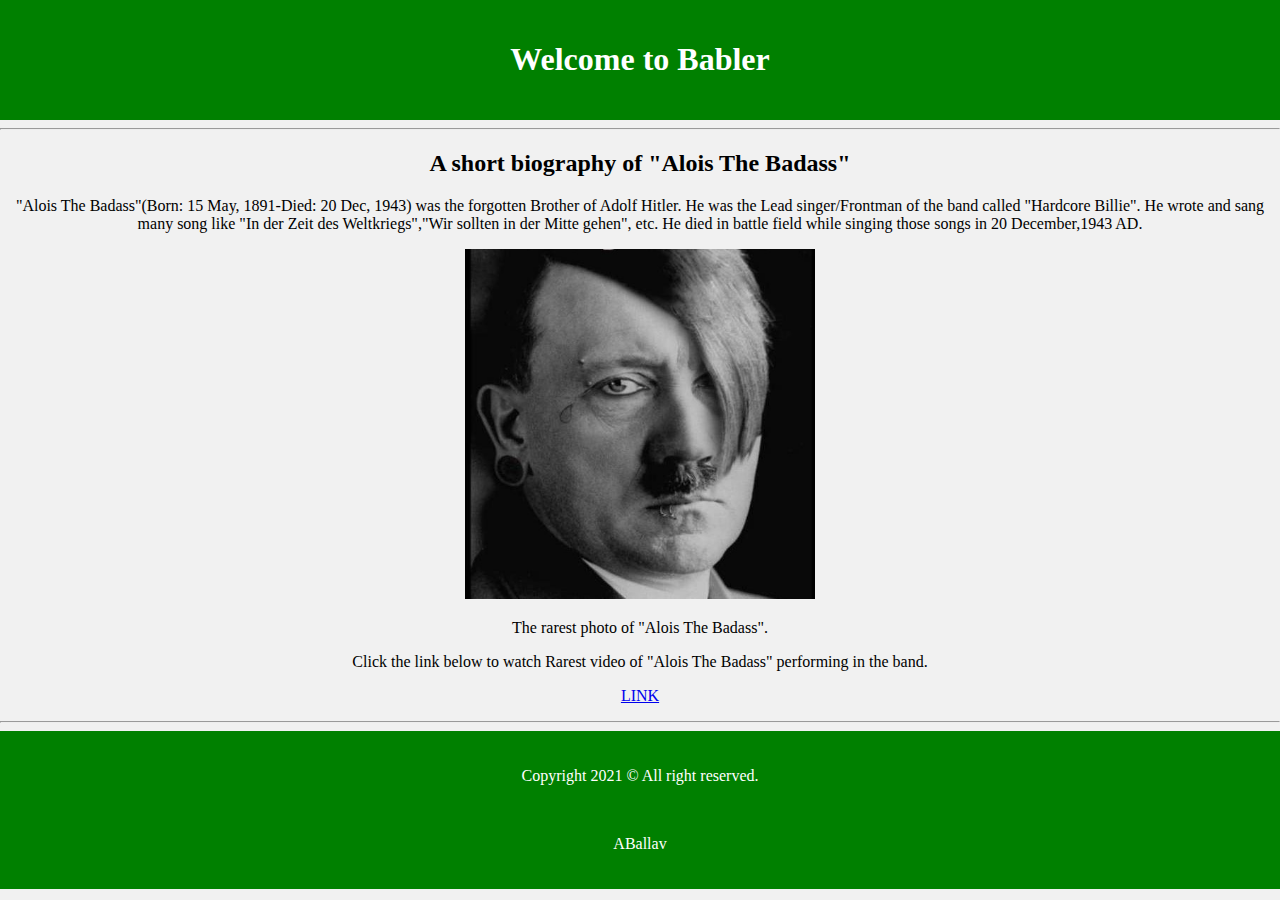
<file: New folder/index.html>
<!DOCTYPE html>
<html>
<head>
	<title>Babler</title>
	<link rel="stylesheet" type="text/css" href="style.css">
</head>
<body>
<header>
	<h1 align="center">Welcome to Babler</h1>
</header>
	<hr>
	<p><h2 align="center"; style="font-family:comic sans ms">A short biography of "Alois The Badass"</h2></p>
	<p align="center"; style="font-family:comic sans ms">"Alois The Badass"(Born: 15 May, 1891-Died: 20 Dec, 1943) was the forgotten Brother of Adolf Hitler. He was the Lead singer/Frontman of the band called "Hardcore Billie". He wrote and sang many song like "In der Zeit des Weltkriegs","Wir sollten in der Mitte gehen", etc. He died in battle field while singing those songs in 20 December,1943 AD.</p>
	<center>
		<img src="ad2.jpg" height="350" width="350">
		<p style="font-family: comic sans ms">The rarest photo of "Alois The Badass".</p>
		<p style="font-family: comic sans ms">Click the link below to watch Rarest video of "Alois The Badass" performing in the band.</p>
		<p style="font-family: comic sans ms"><a href="https://bit.ly/33SmHRn">LINK</a></p>
	</center>
<hr>
<footer>
<p style="font-family: comic sans ms">Copyright 2021 &copy; All right reserved.</p><br>
<p style="font-family: comic sans ms">ABallav</p>
</footer>		
</body>
</html>
</file>
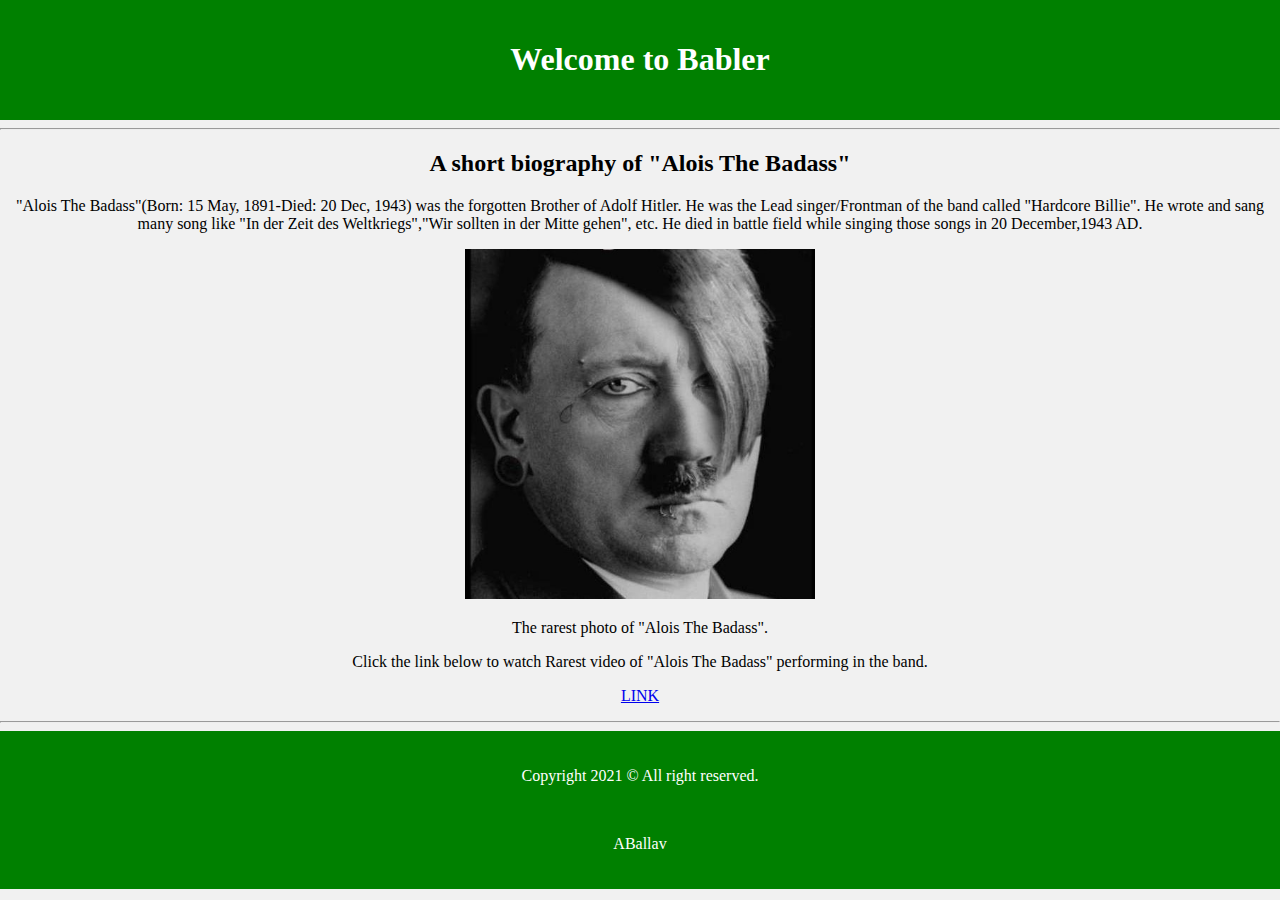
<file: New folder/babler.html>
<!DOCTYPE html>
<html>
<head>
	<title>Babler</title>
	<link rel="stylesheet" type="text/css" href="style.css">
</head>
<body>
<header>
	<h1 align="center">Welcome to Babler</h1>
</header>
	<hr>
	<p><h2 align="center"; style="font-family:comic sans ms">A short biography of "Alois The Badass"</h2></p>
	<p align="center"; style="font-family:comic sans ms">"Alois The Badass"(Born: 15 May, 1891-Died: 20 Dec, 1943) was the forgotten Brother of Adolf Hitler. He was the Lead singer/Frontman of the band called "Hardcore Billie". He wrote and sang many song like "In der Zeit des Weltkriegs","Wir sollten in der Mitte gehen", etc. He died in battle field while singing those songs in 20 December,1943 AD.</p>
	<center>
		<img src="ad2.jpg" height="350" width="350">
		<p style="font-family: comic sans ms">The rarest photo of "Alois The Badass".</p>
		<p style="font-family: comic sans ms">Click the link below to watch Rarest video of "Alois The Badass" performing in the band.</p>
		<p style="font-family: comic sans ms"><a href="https://bit.ly/33SmHRn">LINK</a></p>
	</center>
<hr>
<footer>
<p style="font-family: comic sans ms">Copyright 2021 &copy; All right reserved.</p><br>
<p style="font-family: comic sans ms">ABallav</p>
</footer>		
</body>
</html>
</file>
<file: New folder/style.css>
body{
	margin: 0;
	background-color: #f1f1f1;
}
header{
	background-color: green;
	padding: 20px;
	color: white;
	font-family: cursive;
}
@media screen and (max-width: 344px){
	.column.side,.column.middle{
		width: 100%;
	}
}
footer{
	background-color: green;
	padding: 20px;
	text-align: center;
	color: white;
}
</file>
